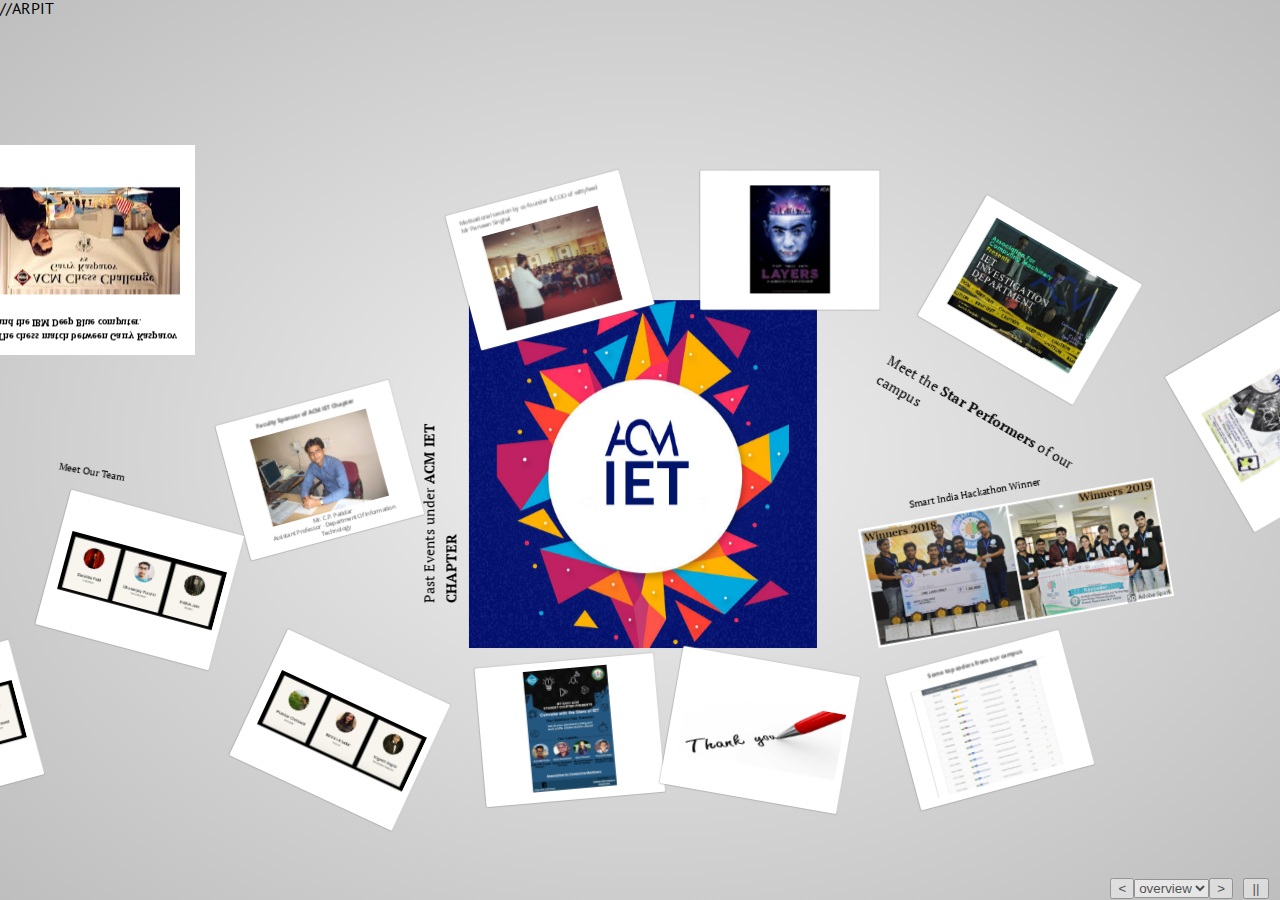
<file: index.html>
<!doctype html>
<html lang="en">

<head>
    <meta charset="utf-8" />
    <meta name="viewport" content="width=1024" />
    <meta name="apple-mobile-web-app-capable" content="yes" />
    <title>ACM IET Chapter</title>

    <meta name="description" content="ACM IET Chapter" />
    <meta name="author" content="" />

    <link
        href="//fonts.googleapis.com/css?family=Open+Sans:regular,semibold,italic,italicsemibold|PT+Sans:400,700,400italic,700italic|PT+Serif:400,700,400italic,700italic"
        rel="stylesheet" />
    <link href="css/impress-demo.css" rel="stylesheet" />

    <link rel="shortcut icon" href="img/ACMImg.png" />
    <link rel="apple-touch-icon" href="img/ACMImg.png" />
</head>


<body class="impress-not-supported">
    <!-- <a href="BackgroundSound.mp3" id="song" target="_blank"></a> -->
    <!-- <audio autoplay loop>
        <source src="Unboxing.mp3" type="audio/mpeg">
     </audio> -->
    <div class="fallback-message">
        <p>Your browser <b>doesn't support the features required</b> by impress.js, so you are presented with a
            simplified version of this presentation.</p>
        <p>For the best experience please use the latest <b>Chrome</b>, <b>Safari</b> or <b>Firefox</b> browser.</p>
    </div>

    <div id="impress" data-autoplay="7">
        <div id="">
            <div id="overview" class="step" data-x="3000" data-y="1500" data-z="0" data-scale="10" data-autoplay="4000">
            </div>

            <div id="step1" class="step" data-x="-2500" data-y="-500" data-z="1050"
                data-goto-key-list="ArrowUp ArrowDown ArrowRight ArrowLeft o"
                data-goto-next-list="#step4 #step3 #step2 #step5 overview" data-scale="3" data-autoplay="4000">

                <center><img src="img/ACMLogo.jpg" style="width:600px; height:auto;">
                </center>
            </div>

            <div id="step2" class="step" data-x="-1450" data-y="-500" data-z="0" data-rotate-y="90"
                data-goto-key-list="ArrowUp ArrowDown ArrowRight ArrowLeft o"
                data-goto-next-list="#step4 #step6 #step3 #step1 overview" data-scale="3" data-autoplay="4000">
                <h1>About ACM</h1>
                <br>
                <p align="justify" style="font-size:30px;">The Association for Computing Machinery (ACM) was founded
                    in 1947, and is the world's largest scientific and educational computing society.</p>
                <br>
                <p align="justify" style="font-size:30px;">It is a non-profit professional membership group,
                    claiming nearly 100,000 student and professional members as of 2019.</p>

            </div>

            <div id="step3" class="step" data-x="-2500" data-y="550" data-z="0" data-rotate-x="-90" data-rotate-z="90"
                data-goto-key-list="ArrowUp ArrowDown ArrowRight ArrowLeft o"
                data-goto-next-list="step-2 step-5 #step4 #step2 overview" data-scale="3" data-autoplay="4000">
                <br>
                <p align="justify" style="font-size:30px;">It is an umbrella organization for academic and
                    scholarly interests in computer science. Its motto is <b>"Advancing Computing as a Science &
                        Profession"</b>.</p>
                <br>
                <p align="justify" style="font-size:30px;">ACM sponsors computer science related events such as:</p>
            </div>

            <div id="step4" class="step" data-x="-2500" data-y="-1050" data-z="0" data-rotate-x="90" data-rotate-z="-90"
                data-goto-key-list="ArrowUp ArrowDown ArrowRight ArrowLeft o"
                data-goto-next-list="step-5 step-2 #step5 #step3 overview" data-scale="3" data-autoplay="4000">
                <p style="font-size:30px;"> <b>ACM-ICPC</b><br> (Association for Computing Machinery - International
                    Collegiate Programming Contest)</p>
                <center><img src="img/ACMICPC.png" style="width:500px; height:auto;"></center>

                <p style="font-size:30px;"> A multi-tier, team-based, programming competition.</p>

            </div>

            <div id="step5" class="step" data-x="-3550" data-y="-500" data-z="0" data-rotate-y="-90"
                data-rotate-z="-180" data-goto-key-list="ArrowUp ArrowDown ArrowRight ArrowLeft o"
                data-goto-next-list="step-3 step-4 #step6 #step4 overview" data-scale="3" data-autoplay="4000">
                <center><img src="img/Compete.jpg" style="width:500px; height:auto;"></center>
                <p align="justify" style="font-size:30px;">The ACM ICPC is considered as the <b>"Olympics of Programming
                        Competitions"</b>.
                    <br>
                    It is quite simply, the oldest, largest, and most prestigious programming contest in the world.</p>
            </div>

            <div id="step6" class="step" data-x="-2500" data-y="-500" data-z="-1050" data-rotate-y="-180"
                data-rotate-z="-180" data-goto-key-list="ArrowUp ArrowDown ArrowRight ArrowLeft o"
                data-goto-next-list="step-3 step-4 #step5 #step1 overview" data-scale="3" data-autoplay="4000">
                <p style="font-size:30px;"><b>The chess match between Garry Kasparov and the IBM Deep Blue computer.</b>
                </p>
                <br>
                <center><img src="img/chessmatch.jpg" style="width:600px; height:auto;"></center>

            </div>
        </div>

        <div id="" class="step" data-x="2750" data-y="1800" data-scale="4" data-autoplay="4000">
            <img src="img/ACMImg.png">
        </div>

        <div id="" class="step" data-x="1000" data-y="1800" data-z="0" data-rotate="-90" data-scale="3"
            data-autoplay="4000">
            <p>Past Events under <b>ACM IET CHAPTER</b></p>
        </div>

        <div class="step slide" data-rel-x="1100" data-rel-y="-2200" data-rotate="-15" data-scale="2"
            data-autoplay="4000">
            <h1>Motivational session by co-founder & COO of wittyfeed <br>Mr Parveen Singhal</h1>
            <br>
            <center><img src="img/MotEvent.webp" alt="" style="width:600px; height:auto;"></center>

        </div>

        <div class="step slide" data-rel-x="2400" data-rel-y="-200" data-rotate="0" data-scale="2" data-autoplay="4000">
            <br>
            <center><img src="img/WSonPS.webp" alt="" style="width:400px; height:auto;"></center>
        </div>

        <div class="step slide" data-rel-x="2400" data-rel-y="600" data-rotate="30" data-scale="2" data-autoplay="4000">
            <br>
            <center><img src="img/Inves.webp" alt="" style="width:700px; height:auto;"></center>
        </div>

        <div class="step slide" data-rel-x="2400" data-rel-y="1200" data-rotate="60" data-scale="2" data-autoplay="4000">
            <br>
            <center><img src="img/PhotoM.webp" alt="" style="width:400px; height:auto;"></center>
        </div>

        <div id="" class="step" data-x="6500" data-y="1300" data-z="0" data-rotate="30" data-scale="3"
            data-autoplay="4000">
            <p>Meet the <b>Star Performers</b> of our campus</p>
        </div>

        <div id="" class="step" data-x="6500" data-y="1900" data-z="0" data-rotate="-10" data-scale="2"
            data-autoplay="4000">
            <p>Smart India Hackathon Winner</p>
        </div>

        <div id="" class="step" data-x="6500" data-y="2700" data-z="0" data-rotate="-10" data-scale="3"
            data-autoplay="4000">
            <img src="img/SIH2.jpg" alt="" style="width:1000px; height:auto;">
        </div>



        <div class="step slide" data-rel-x="0" data-rel-y="1500" data-rotate="-15" data-scale="2" data-autoplay="4000">
            <center>
                <h1><b>Some top coders from our campus</b></h1>
            </center>
            <br>
            <center><img src="img/Codechef.png" alt="" style="width:700px; height:auto;">

            </center>

        </div>

        

        <div class="step slide" data-rel-x="-6700" data-rel-y="-2500" data-rotate="-15" data-scale="2"
            data-autoplay="4000">
            <center>
                <h1><b>Faculty Sponsor of ACM IET Chapter</b></h1>
            </center>
            <br>
            <center><img src="img/CPSir.jpg" alt="" style="width:600px; height:auto;">
                <h3>Mr. C.P. Patidar</h3>
                <h3>Assistant Professor - Department Of Information Technology</h3>
            </center>

        </div>

        <div id="" class="step" data-x="-2000" data-y="1800" data-z="0" data-rotate="10" data-scale="2"
            data-autoplay="4000">
            <p>Meet Our Team</p>
        </div>

        <div class="step slide" data-rel-x="0" data-rel-y="1000" data-rotate="15" data-scale="2" data-autoplay="4000"
            style="padding-top:200px;">
            <center>
                <img src="img/sc1.png" alt="" style="width:800px; height:auto;">
            </center>
        </div>
        <div class="step slide" data-rel-x="-2000" data-rel-y="1500" data-rotate="-15" data-scale="2" data-autoplay="4000"
            style="padding-top:200px;">
            <center>
                <img src="img/sc2.png" alt="" style="width:800px; height:auto;">
            </center>
        </div>
        <div class="step slide" data-rel-x="4000" data-rel-y="0" data-rotate="25" data-scale="2" data-autoplay="4000"
            style="padding-top:200px;">
            <center>
                <img src="img/sc3.png" alt="" style="width:800px; height:auto;">
            </center>
        </div>
        <div class="step slide" data-rel-x="2300" data-rel-y="0" data-rotate="-5" data-scale="2" data-autoplay="4000"
        >
        <center>
            <img src="img/Convoc.png" alt="" style="width:420px; height:auto;">
        </center>
    </div>
    <div class="step slide" data-rel-x="1900" data-rel-y="0" data-rotate="10" data-scale="2" data-autoplay="4000"
    style="padding-top:200px;">
    <center>
        <img src="img/thankyou.jpg" alt="" style="width:800px; height:auto;">
    </center>
</div>




    </div>

    <div id="impress-toolbar"></div>
    <div class="hint">
        <p>Use a spacebar or arrow keys to navigate. <br />
            Press 'P' to launch speaker console.</p>
    </div>
    <script>
        if ("ontouchstart" in document.documentElement) {
            document.querySelector(".hint").innerHTML = "<p>Swipe left or right to navigate</p>";
        }
    </script>

    <script src="js/impress.js"></script>
    <script>impress().init();</script>

</body>
<!-- <script>
    document.addEventListener('DOMContentLoaded', function () {
        document.getElementById('song').click();
    });

</script> -->
//ARPIT
</html>
</file>
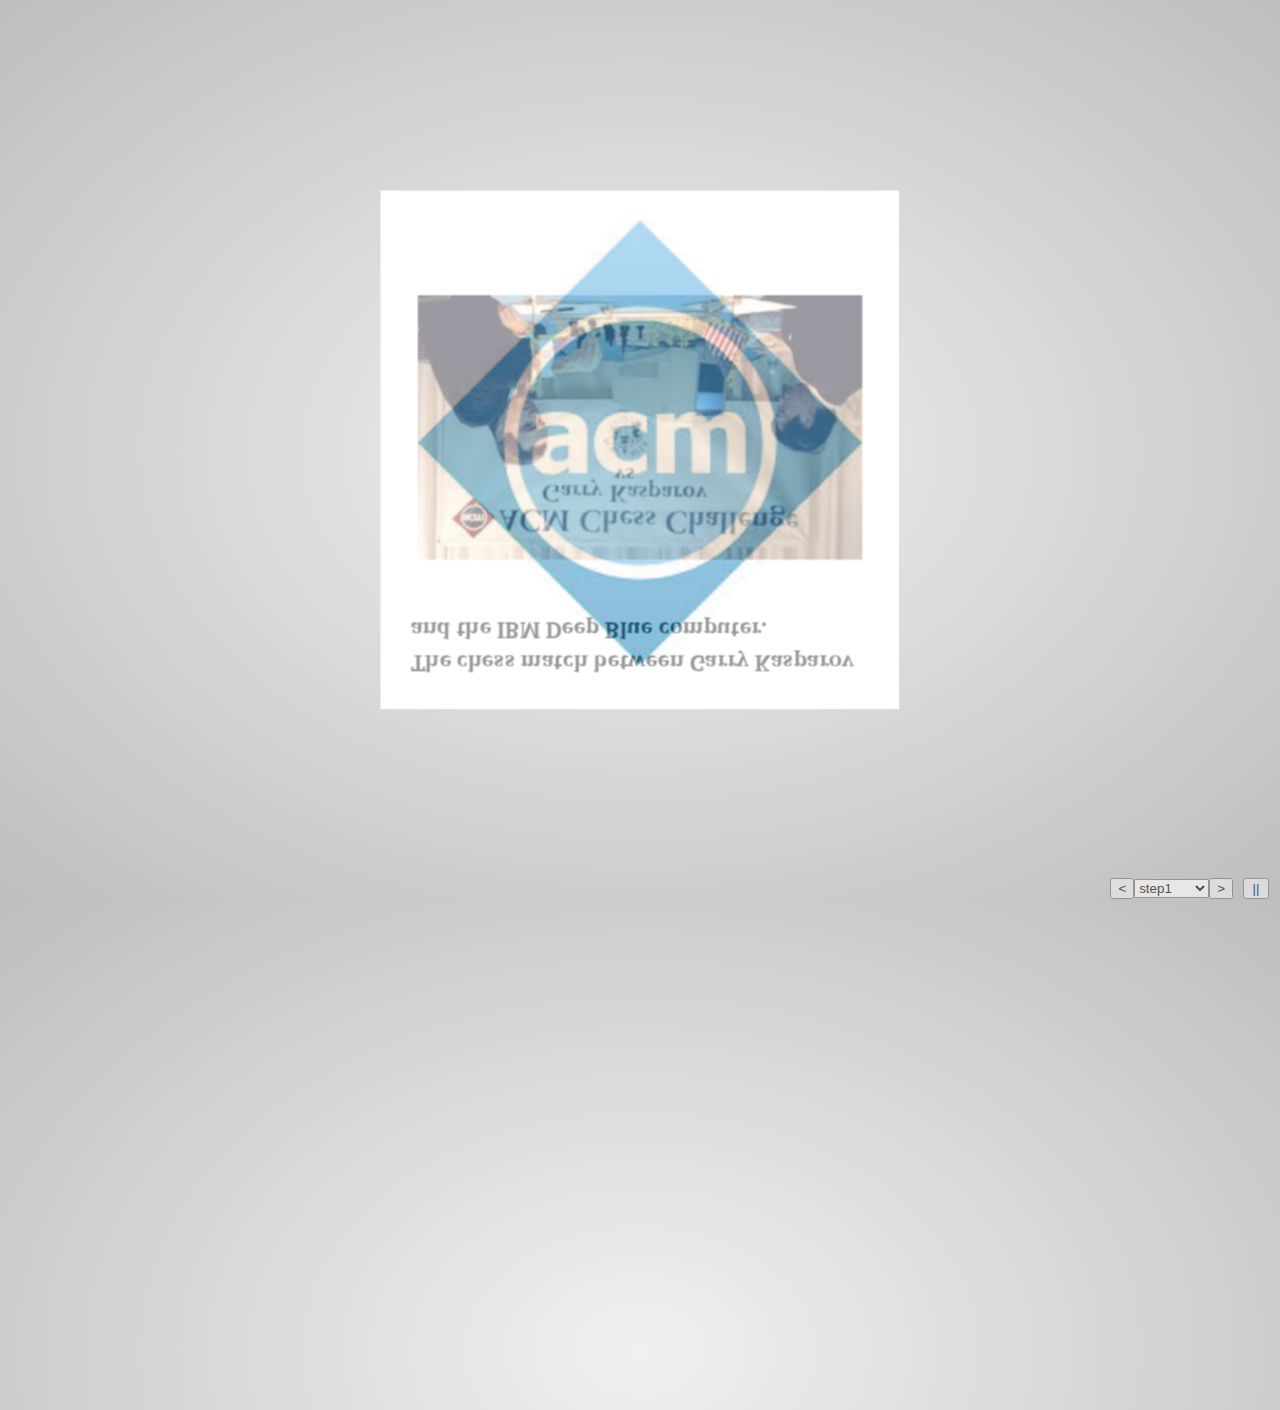
<file: ACM.html>
<!doctype html>
<html lang="en">

<head>
    <meta charset="utf-8" />
    <meta name="viewport" content="width=1024" />
    <meta name="apple-mobile-web-app-capable" content="yes" />
    <title>ACM IET Chapter</title>

    <meta name="description"
        content="ACM IET Chapter" />
    <meta name="author" content="" />

    <link
        href="//fonts.googleapis.com/css?family=Open+Sans:regular,semibold,italic,italicsemibold|PT+Sans:400,700,400italic,700italic|PT+Serif:400,700,400italic,700italic"
        rel="stylesheet" />
        <link href="css/impress-demo.css" rel="stylesheet" />

    <link rel="shortcut icon" href="img/ACMImg.png" />
    <link rel="apple-touch-icon" href="img/ACMImg.png" />
</head>

<body class="impress-not-supported">

    <div class="fallback-message">
        <p>Your browser <b>doesn't support the features required</b> by impress.js, so you are presented with a
            simplified version of this presentation.</p>
        <p>For the best experience please use the latest <b>Chrome</b>, <b>Safari</b> or <b>Firefox</b> browser.</p>
    </div>
    
    <div id="impress" data-autoplay="7">
            <div id="">
                    <div id="step1" class="step" data-x="-2500" data-y="-500" data-z="1050"
                        data-goto-key-list="ArrowUp ArrowDown ArrowRight ArrowLeft o"
                        data-goto-next-list="#step4 #step3 #step2 #step5 overview" data-scale="3" data-autoplay="300">
                        
                        <center><img src="img/ACMLogo.jpg" style="width:600px; height:auto;">
                        </center>
                    </div>
        
                    <div id="step2" class="step" data-x="-1450" data-y="-500" data-z="0" data-rotate-y="90"
                        data-goto-key-list="ArrowUp ArrowDown ArrowRight ArrowLeft o"
                        data-goto-next-list="#step4 #step6 #step3 #step1 overview" data-scale="3" data-autoplay="300">
                        <h1>About ACM</h1>
                        <br>
                        <p align="justify" style="font-size:30px;">The Association for Computing Machinery (ACM) was founded
                             in 1947, and is the world's largest scientific and educational computing society.</p>
                             <br>
                             <p align="justify" style="font-size:30px;">It is a non-profit professional membership group, 
                                claiming nearly 100,000 student and professional members as of 2019.</p>
                        
                    </div>
        
                    <div id="step3" class="step" data-x="-2500" data-y="550" data-z="0" data-rotate-x="-90" data-rotate-z="90"
                        data-goto-key-list="ArrowUp ArrowDown ArrowRight ArrowLeft o"
                        data-goto-next-list="step-2 step-5 #step4 #step2 overview" data-scale="3" data-autoplay="300">
                        <br>
                        <p align="justify" style="font-size:30px;">It is an umbrella organization for academic and
                             scholarly interests in computer science. Its motto is <b>"Advancing Computing as a Science & Profession"</b>.</p>
                             <br>
                             <p align="justify" style="font-size:30px;">ACM sponsors computer science related events such as:</p>
                    </div>
        
                    <div id="step4" class="step" data-x="-2500" data-y="-1050" data-z="0" data-rotate-x="90" data-rotate-z="-90"
                        data-goto-key-list="ArrowUp ArrowDown ArrowRight ArrowLeft o"
                        data-goto-next-list="step-5 step-2 #step5 #step3 overview" data-scale="3" data-autoplay="300">
                        <p style="font-size:30px;"> <b>ACM-ICPC</b><br> (Association for Computing Machinery - International Collegiate Programming Contest)</p>
                        <center><img src="img/ACMICPC.png" style="width:500px; height:auto;"></center>
                    
                        <p style="font-size:30px;"> A multi-tier, team-based, programming competition.</p>
                       
                    </div>
        
                    <div id="step5" class="step" data-x="-3550" data-y="-500" data-z="0" data-rotate-y="-90" data-rotate-z="-180"
                        data-goto-key-list="ArrowUp ArrowDown ArrowRight ArrowLeft o"
                        data-goto-next-list="step-3 step-4 #step6 #step4 overview" data-scale="3" data-autoplay="300">
                        <center><img src="img/Compete.jpg" style="width:500px; height:auto;"></center>
                        <p align="justify"style="font-size:30px;">The ACM ICPC is considered as the <b>"Olympics of Programming Competitions"</b>.
                            <br>
                             It is quite simply, the oldest, largest, and most prestigious programming contest in the world.</p>
                    </div>
        
                    <div id="step6" class="step" data-x="-2500" data-y="-500" data-z="-1050" data-rotate-y="-180"
                        data-rotate-z="-180" data-goto-key-list="ArrowUp ArrowDown ArrowRight ArrowLeft o"
                        data-goto-next-list="step-3 step-4 #step5 #step1 overview" data-scale="3" data-autoplay="300">
                        <p style="font-size:30px;"><b>The chess match between Garry Kasparov and the IBM Deep Blue computer.</b></p>
                        <br>
                        <center><img src="img/chessmatch.jpg" style="width:600px; height:auto;"></center>
                        
                    </div>
                </div>
        
            <div id="" class="step"  data-x="2750" data-y="1800" data-scale="3" data-autoplay="300">
                <img src="img/ACMImg.png">
            </div>
            <div id="overview" class="step" data-x="3000" data-y="1500" data-z="0" data-scale="10" data-autoplay="300">
                </div>

            </div>

    <div id="impress-toolbar"></div>
    <div class="hint">
            <p>Use a spacebar or arrow keys to navigate. <br />
                Press 'P' to launch speaker console.</p>
        </div>
        <script>
            if ("ontouchstart" in document.documentElement) {
                document.querySelector(".hint").innerHTML = "<p>Swipe left or right to navigate</p>";
            }
        </script>

<script src="js/impress.js"></script>
<script>impress().init();</script>

</body>

</html>
</file>
<file: css/impress-demo.css>
/*
    So you like the style of impress.js demo?
    Or maybe you are just curious how it was done?

    You couldn't find a better place to find out!

    Welcome to the stylesheet impress.js demo presentation.

    Please remember that it is not meant to be a part of impress.js and is
    not required by impress.js.
    I expect that anyone creating a presentation for impress.js would create
    their own set of styles.

    But feel free to read through it and learn how to get the most of what
    impress.js provides.

    And let me be your guide.

    Shall we begin?
*/


/*
    We start with a good ol' reset.
    That's the one by Eric Meyer http://meyerweb.com/eric/tools/css/reset/

    You can probably argue if it is needed here, or not, but for sure it
    doesn't do any harm and gives us a fresh start.
*/

html, body, div, span, applet, object, iframe,
h1, h2, h3, h4, h5, h6, p, blockquote, pre,
a, abbr, acronym, address, big, cite, code,
del, dfn, em, img, ins, kbd, q, s, samp,
small, strike, strong, sub, sup, tt, var,
b, u, i, center,
dl, dt, dd, ol, ul, li,
fieldset, form, label, legend,
table, caption, tbody, tfoot, thead, tr, th, td,
article, aside, canvas, details, embed,
figure, figcaption, footer, header, hgroup,
menu, nav, output, ruby, section, summary,
time, mark, audio, video {
    margin: 0;
    padding: 0;
    border: 0;
    font-size: 100%;
    font: inherit;
    vertical-align: baseline;
}

/* HTML5 display-role reset for older browsers */
article, aside, details, figcaption, figure,
footer, header, hgroup, menu, nav, section {
    display: block;
}
body {
    line-height: 1;
}
ol, ul {
    list-style: none;
}
blockquote, q {
    quotes: none;
}
blockquote:before, blockquote:after,
q:before, q:after {
    content: '';
    content: none;
}

table {
    border-collapse: collapse;
    border-spacing: 0;
}

/*
    Now here is when interesting things start to appear.

    We set up <body> styles with default font and nice gradient in the background.
    And yes, there is a lot of repetition there because of -prefixes but we don't
    want to leave anybody behind.
*/
body {
    font-family: 'PT Sans', sans-serif;
    min-height: 740px;

    background: rgb(215, 215, 215);
    background: -webkit-gradient(radial, 50% 50%, 0, 50% 50%, 500, from(rgb(240, 240, 240)), to(rgb(190, 190, 190)));
    background: -webkit-radial-gradient(rgb(240, 240, 240), rgb(190, 190, 190));
    background:    -moz-radial-gradient(rgb(240, 240, 240), rgb(190, 190, 190));
    background:     -ms-radial-gradient(rgb(240, 240, 240), rgb(190, 190, 190));
    background:      -o-radial-gradient(rgb(240, 240, 240), rgb(190, 190, 190));
    background:         radial-gradient(rgb(240, 240, 240), rgb(190, 190, 190));
}

/*
    Now let's bring some text styles back ...
*/
b, strong { font-weight: bold }
i, em { font-style: italic }

/*
    ... and give links a nice look.
*/
a {
    color: inherit;
    text-decoration: none;
    padding: 0 0.1em;
    background: rgba(255,255,255,0.5);
    text-shadow: -1px -1px 2px rgba(100,100,100,0.9);
    border-radius: 0.2em;

    -webkit-transition: 0.5s;
    -moz-transition:    0.5s;
    -ms-transition:     0.5s;
    -o-transition:      0.5s;
    transition:         0.5s;
}

a:hover,
a:focus {
    background: rgba(255,255,255,1);
    text-shadow: -1px -1px 2px rgba(100,100,100,0.5);
}

/*
    Because the main point behind the impress.js demo is to demo impress.js
    we display a fallback message for users with browsers that don't support
    all the features required by it.

    All of the content will be still fully accessible for them, but I want
    them to know that they are missing something - that's what the demo is
    about, isn't it?

    And then we hide the message, when support is detected in the browser.
*/

.fallback-message {
    font-family: sans-serif;
    line-height: 1.3;

    width: 780px;
    padding: 10px 10px 0;
    margin: 20px auto;

    border: 1px solid #E4C652;
    border-radius: 10px;
    background: #EEDC94;
}

.fallback-message p {
    margin-bottom: 10px;
}

.impress-supported .fallback-message {
    display: none;
}

/*
    Now let's style the presentation steps.

    We start with basics to make sure it displays correctly in everywhere ...
*/

.step {
    position: relative;
    width: 900px;
    padding: 40px;
    margin: 20px auto;

    -webkit-box-sizing: border-box;
    -moz-box-sizing:    border-box;
    -ms-box-sizing:     border-box;
    -o-box-sizing:      border-box;
    box-sizing:         border-box;

    font-family: 'PT Serif', georgia, serif;
    font-size: 48px;
    line-height: 1.5;
}

/*
    ... and we enhance the styles for impress.js.

    Basically we remove the margin and make inactive steps a little bit transparent.
*/
.impress-enabled .step {
    margin: 0;
    opacity: 0.4;

    -webkit-transition: opacity 1s;
    -moz-transition:    opacity 1s;
    -ms-transition:     opacity 1s;
    -o-transition:      opacity 1s;
    transition:         opacity 1s;
}

#opac .impress-enabled .step {
    opacity: 0.0000001;
}

.impress-enabled .step.active { opacity: 1 }

/*
    These 'slide' step styles were heavily inspired by HTML5 Slides:
    http://html5slides.googlecode.com/svn/trunk/styles.css

    ;)

    They cover everything what you see on first three steps of the demo.
*/
.slide {
    display: block;

    width: 900px;
    height: 700px;
    padding: 40px 60px;

    background-color: white;
    border: 1px solid rgba(0, 0, 0, .3);
    border-radius: 10px;
    box-shadow: 0 2px 6px rgba(0, 0, 0, .1);

    color: rgb(102, 102, 102);
    text-shadow: 0 2px 2px rgba(0, 0, 0, .1);

    font-family: 'Open Sans', Arial, sans-serif;
    font-size: 30px;
    line-height: 36px;
    letter-spacing: -1px;
}

.slide q {
    display: block;
    font-size: 50px;
    line-height: 72px;

    margin-top: 100px;
}

.slide q strong {
    white-space: nowrap;
}

/*
    And now we start to style each step separately.

    I agree that this may be not the most efficient, object-oriented and
    scalable way of styling, but most of steps have quite a custom look
    and typography tricks here and there, so they had to be styled separately.

    First is the title step with a big <h1> (no room for padding) and some
    3D positioning along Z axis.
*/

#title {
    padding: 0;
}

#title .try {
    font-size: 64px;
    position: absolute;
    top: -0.5em;
    left: 1.5em;

    -webkit-transform: translateZ(20px);
    -moz-transform:    translateZ(20px);
    -ms-transform:     translateZ(20px);
    -o-transform:      translateZ(20px);
    transform:         translateZ(20px);
}

#title h1 {
    font-size: 180px;

    -webkit-transform: translateZ(50px);
    -moz-transform:    translateZ(50px);
    -ms-transform:     translateZ(50px);
    -o-transform:      translateZ(50px);
    transform:         translateZ(50px);
}

#title .footnote {
    font-size: 32px;
}

/*
    Second step is nothing special, just a text with a link, so it doesn't need
    any special styling.

    Let's move to 'big thoughts' with centered text and custom font sizes.
*/
#big {
    width: 600px;
    text-align: center;
    font-size: 60px;
    line-height: 1;
}

#big strong,
#big b {
    display: block;
    font-size: 250px;
    line-height: 250px;
}

#big .thoughts {
    font-size: 90px;
    line-height: 150px;
}

/*
    'Tiny ideas' just need some tiny styling.
*/
#tiny {
    width: 500px;
    text-align: center;
}

/*
    This step has some animated text ...
*/
#ing { width: 500px }

/*
    ... so we define display to `inline-block` to enable transforms and
    transition duration to 0.5s ...
*/
#ing b {
    display: inline-block;
    -webkit-transition: 0.5s;
    -moz-transition:    0.5s;
    -ms-transition:     0.5s;
    -o-transition:      0.5s;
    transition:         0.5s;
}

/*
    ... and we want 'positioning` word to move up a bit when the step gets
    `present` class ...
*/
#ing.present .positioning {
    -webkit-transform: translateY(-10px);
    -moz-transform:    translateY(-10px);
    -ms-transform:     translateY(-10px);
    -o-transform:      translateY(-10px);
    transform:         translateY(-10px);
}

/*
    ... 'rotating' to rotate a quarter of a second later ...
*/
#ing.present .rotating {
    -webkit-transform: rotate(-10deg);
    -moz-transform:    rotate(-10deg);
    -ms-transform:     rotate(-10deg);
    -o-transform:      rotate(-10deg);
    transform:         rotate(-10deg);

    -webkit-transition-delay: 0.25s;
    -moz-transition-delay:    0.25s;
    -ms-transition-delay:     0.25s;
    -o-transition-delay:      0.25s;
    transition-delay:         0.25s;
}

/*
    ... and 'scaling' to scale down after another quarter of a second.
*/
#ing.present .scaling {
    -webkit-transform: scale(0.7);
    -moz-transform:    scale(0.7);
    -ms-transform:     scale(0.7);
    -o-transform:      scale(0.7);
    transform:         scale(0.7);

    -webkit-transition-delay: 0.5s;
    -moz-transition-delay:    0.5s;
    -ms-transition-delay:     0.5s;
    -o-transition-delay:      0.5s;
    transition-delay:         0.5s;
}

/*
    The 'imagination' step is again some boring font-sizing.
*/

#imagination {
    width: 600px;
}

#imagination .imagination {
    font-size: 78px;
}

/*
    There is nothing really special about 'use the source, Luke' step, too,
    except maybe of the Yoda background.

    As you can see below I've 'hard-coded' it in data URL.
    That's not the best way to serve images, but because that's just this one
    I decided it will be OK to have it this way.

    Just make sure you don't blindly copy this approach.
*/
#source {
    width: 700px;
    padding-bottom: 300px;

    /* Yoda Icon :: Pixel Art from Star Wars http://www.pixeljoint.com/pixelart/1423.htm */
    background-image: url([data-uri]);
    background-position: bottom right;
    background-repeat: no-repeat;
}

#source q {
    font-size: 60px;
}

/*
    And the "it's in 3D" step again brings some 3D typography - just for fun.

    Because we want to position <span> elements in 3D we set transform-style to
    `preserve-3d` on the paragraph.
    It is not needed by webkit browsers, but it is in Firefox. It's hard to say
    which behaviour is correct as 3D transforms spec is not very clear about it.
*/
#its-in-3d p {
    -webkit-transform-style: preserve-3d;
    -moz-transform-style:    preserve-3d; /* Y U need this Firefox?! */
    -ms-transform-style:     preserve-3d;
    -o-transform-style:      preserve-3d;
    transform-style:         preserve-3d;
}

/*
    Below we position each word separately along Z axis and we want it to transition
    to default position in 0.5s when the step gets `present` class.

    Quite a simple idea, but lot's of styles and prefixes.
*/
#its-in-3d span,
#its-in-3d b {
    display: inline-block;
    -webkit-transform: translateZ(40px);
    -moz-transform:    translateZ(40px);
    -ms-transform:     translateZ(40px);
    -o-transform:      translateZ(40px);
     transform:        translateZ(40px);

    -webkit-transition: 0.5s;
    -moz-transition:    0.5s;
    -ms-transition:     0.5s;
    -o-transition:      0.5s;
    transition:         0.5s;
}

#its-in-3d .have {
    -webkit-transform: translateZ(-40px);
    -moz-transform:    translateZ(-40px);
    -ms-transform:     translateZ(-40px);
    -o-transform:      translateZ(-40px);
    transform:         translateZ(-40px);
}

#its-in-3d .you {
    -webkit-transform: translateZ(20px);
    -moz-transform:    translateZ(20px);
    -ms-transform:     translateZ(20px);
    -o-transform:      translateZ(20px);
    transform:         translateZ(20px);
}

#its-in-3d .noticed {
    -webkit-transform: translateZ(-40px);
    -moz-transform:    translateZ(-40px);
    -ms-transform:     translateZ(-40px);
    -o-transform:      translateZ(-40px);
    transform:         translateZ(-40px);
}

#its-in-3d .its {
    -webkit-transform: translateZ(60px);
    -moz-transform:    translateZ(60px);
    -ms-transform:     translateZ(60px);
    -o-transform:      translateZ(60px);
    transform:         translateZ(60px);
}

#its-in-3d .in {
    -webkit-transform: translateZ(-10px);
    -moz-transform:    translateZ(-10px);
    -ms-transform:     translateZ(-10px);
    -o-transform:      translateZ(-10px);
    transform:         translateZ(-10px);
}

#its-in-3d .footnote {
    font-size: 32px;

    -webkit-transform: translateZ(-10px);
    -moz-transform:    translateZ(-10px);
    -ms-transform:     translateZ(-10px);
    -o-transform:      translateZ(-10px);
    transform:         translateZ(-10px);
}

#its-in-3d.present span,
#its-in-3d.present b {
    -webkit-transform: translateZ(0px);
    -moz-transform:    translateZ(0px);
    -ms-transform:     translateZ(0px);
    -o-transform:      translateZ(0px);
    transform:         translateZ(0px);
}

/*
    The last step is an overview.
    There is no content in it, so we make sure it's not visible because we want
    to be able to click on other steps.

*/
#overview { display: none }

/*
    We also make other steps visible and give them a pointer cursor using the
    `impress-on-` class.
*/
.impress-on-overview .step {
    opacity: 1;
    cursor: pointer;
}

/*
    This version of impress.js supports plugins, and in particular, a UI toolbar
    plugin that allows easy navigation between steps and autoplay.
*/
.impress-enabled div#impress-toolbar {
    position: fixed;
    right: 1px;
    bottom: 1px;
    opacity: 0.6;
}
.impress-enabled div#impress-toolbar > span {
    margin-right: 10px;
}

/*
    With help from the mouse-timeout plugin, we can hide the toolbar and
    have it show only when you move/click/touch the mouse.
*/
body.impress-mouse-timeout div#impress-toolbar {
    display: none;
}

/*
    In fact, we can hide the mouse cursor itself too, when mouse isn't used.
*/
body.impress-mouse-timeout {
    cursor: none;
}

#step1, #step2, #step3, #step4, #step5, #step6{
    background-color: white;
    width: 700px;
    height: 700px;
}


/*
    Now, when we have all the steps styled let's give users a hint how to navigate
    around the presentation.

    The best way to do this would be to use JavaScript, show a delayed hint for a
    first time users, then hide it and store a status in cookie or localStorage...

    But I wanted to have some CSS fun and avoid additional scripting...

    Let me explain it first, so maybe the transition magic will be more readable
    when you read the code.

    First of all I wanted the hint to appear only when user is idle for a while.
    You can't detect the 'idle' state in CSS, but I delayed a appearing of the
    hint by 5s using transition-delay.

    You also can't detect in CSS if the user is a first-time visitor, so I had to
    make an assumption that I'll only show the hint on the first step. And when
    the step is changed hide the hint, because I can assume that user already
    knows how to navigate.

    To summarize it - hint is shown when the user is on the first step for longer
    than 5 seconds.

    The other problem I had was caused by the fact that I wanted the hint to fade
    in and out. It can be easily achieved by transitioning the opacity property.
    But that also meant that the hint was always on the screen, even if totally
    transparent. It covered part of the screen and you couldn't correctly clicked
    through it.
    Unfortunately you cannot transition between display `block` and `none` in pure
    CSS, so I needed a way to not only fade out the hint but also move it out of
    the screen.

    I solved this problem by positioning the hint below the bottom of the screen
    with CSS transform and moving it up to show it. But I also didn't want this move
    to be visible. I wanted the hint only to fade in and out visually, so I delayed
    the fade in transition, so it starts when the hint is already in its correct
    position on the screen.

    I know, it sounds complicated ... maybe it would be easier with the code?
*/

.hint {
    /*
        We hide the hint until presentation is started and from browsers not supporting
        impress.js, as they will have a linear scrollable view ...
    */
    display: none;

    /*
        ... and give it some fixed position and nice styles.
    */
    position: fixed;
    left: 0;
    right: 0;
    bottom: 200px;

    background: rgba(0,0,0,0.5);
    color: #EEE;
    text-align: center;

    font-size: 50px;
    padding: 20px;

    z-index: 100;

    /*
        By default we don't want the hint to be visible, so we make it transparent ...
    */
    opacity: 0;

    /*
        ... and position it below the bottom of the screen (relative to it's fixed position)
    */
    -webkit-transform: translateY(400px);
    -moz-transform:    translateY(400px);
    -ms-transform:     translateY(400px);
    -o-transform:      translateY(400px);
    transform:         translateY(400px);

    /*
        Now let's imagine that the hint is visible and we want to fade it out and move out
        of the screen.

        So we define the transition on the opacity property with 1s duration and another
        transition on transform property delayed by 1s so it will happen after the fade out
        on opacity finished.

        This way user will not see the hint moving down.
    */
    -webkit-transition: opacity 1s, -webkit-transform 0.5s 1s;
    -moz-transition:    opacity 1s,    -moz-transform 0.5s 1s;
    -ms-transition:     opacity 1s,     -ms-transform 0.5s 1s;
    -o-transition:      opacity 1s,      -o-transform 0.5s 1s;
    transition:         opacity 1s,         transform 0.5s 1s;
}

/*
    Now we 'enable' the hint when presentation is initialized ...
*/
.impress-enabled .hint { display: block }

/*
    ... and we will show it when the first step (with id 'bored') is active.
*/
.impress-on-bored .hint {
    /*
        We remove the transparency and position the hint in its default fixed
        position.
    */
    opacity: 1;

    -webkit-transform: translateY(0px);
    -moz-transform:    translateY(0px);
    -ms-transform:     translateY(0px);
    -o-transform:      translateY(0px);
    transform:         translateY(0px);

    /*
        Now for fade in transition we have the oposite situation from the one
        above.

        First after 4.5s delay we animate the transform property to move the hint
        into its correct position and after that we fade it in with opacity
        transition.
    */
    -webkit-transition: opacity 1s 5s, -webkit-transform 0.5s 4.5s;
    -moz-transition:    opacity 1s 5s,    -moz-transform 0.5s 4.5s;
    -ms-transition:     opacity 1s 5s,     -ms-transform 0.5s 4.5s;
    -o-transition:      opacity 1s 5s,      -o-transform 0.5s 4.5s;
    transition:         opacity 1s 5s,         transform 0.5s 4.5s;
}

/*
    And as the last thing there is a workaround for quite strange bug.
    It happens a lot in Chrome. I don't remember if I've seen it in Firefox.

    Sometimes the element positioned in 3D (especially when it's moved back
    along Z axis) is not clickable, because it falls 'behind' the <body>
    element.

    To prevent this, I decided to make <body> non clickable by setting
    pointer-events property to `none` value.
    Value if this property is inherited, so to make everything else clickable
    I bring it back on the #impress element.

    If you want to know more about `pointer-events` here are some docs:
    https://developer.mozilla.org/en/CSS/pointer-events

    There is one very important thing to notice about this workaround - it makes
    everything 'unclickable' except what's in #impress element.

    So use it wisely ... or don't use at all.
*/
.impress-enabled                          { pointer-events: none }
.impress-enabled #impress                 { pointer-events: auto }
.impress-enabled #impress-toolbar         { pointer-events: auto }
.impress-enabled #impress-console-button  { pointer-events: auto }
/*
    There is one funny thing I just realized.

    Thanks to this workaround above everything except #impress element is invisible
    for click events. That means that the hint element is also not clickable.
    So basically all of this transforms and delayed transitions trickery was probably
    not needed at all...

    But it was fun to learn about it, wasn't it?
*/

/*
    That's all I have for you in this file.
    Thanks for reading. I hope you enjoyed it at least as much as I enjoyed writing it
    for you.
*/
</file>
